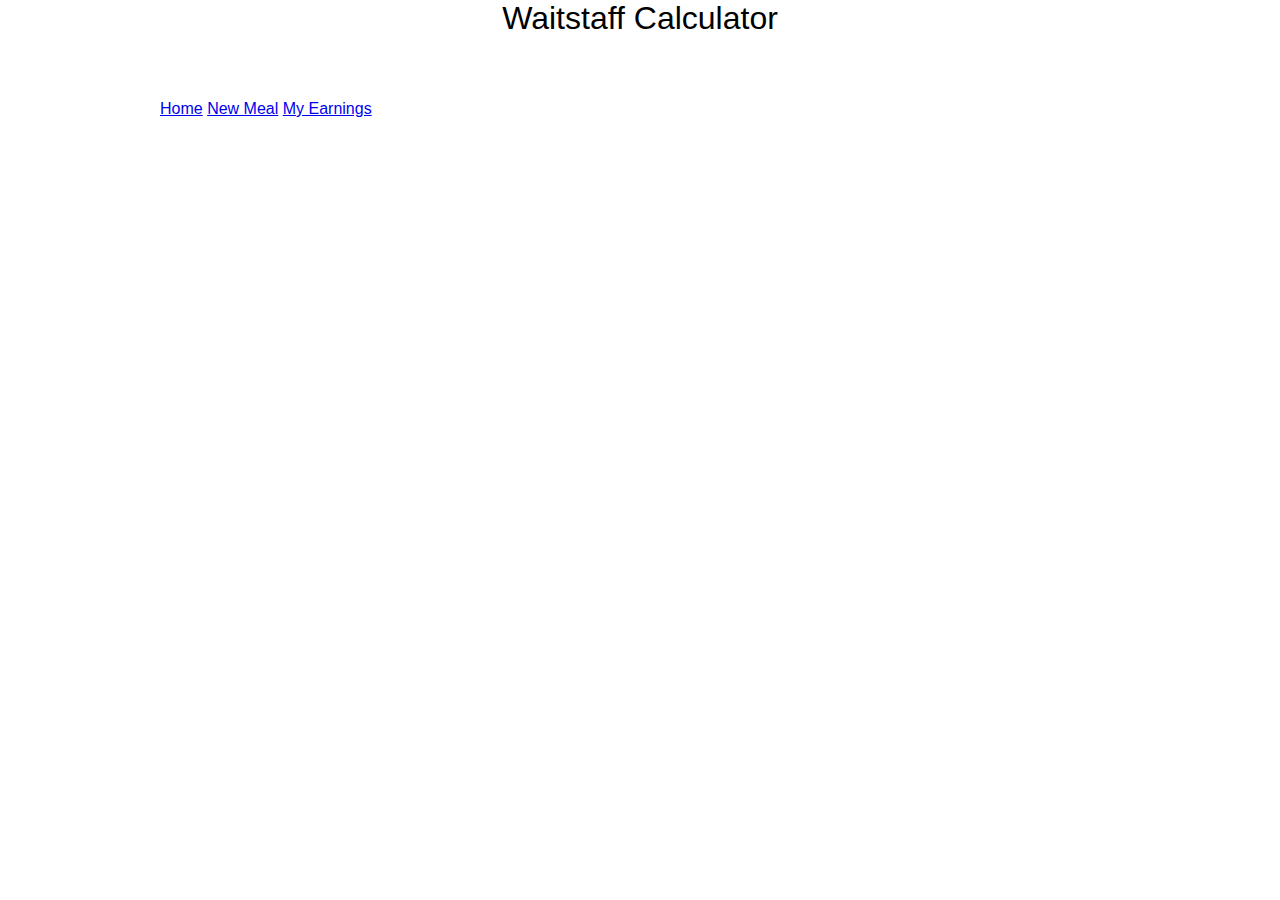
<file: index.html>
<!doctype html>
<html ng-app="myApp">

<head>
    <meta charset="UTF-8">
    <title>Waitstaff Calculator</title>
    <link rel="stylesheet" type="text/css" href="style.css">

    <script data-require="angular.js@1.3.10" data-semver="1.3.10"
            src="https://code.angularjs.org/1.3.10/angular.js"></script>
    <script src="angular-animate.js"></script>
    <script src="angular-messages.js"></script>
    <script src="angular-route.js"></script>

    <script src="script.js"></script>
</head>

<!--<body ng-controller="MyCtrl">-->
<body ng-controller="MyCtrl" ng-class="{loading: isLoading}">

<div id="wrapper">
    <div class="header">Waitstaff Calculator</div>
    <div class="clear"></div>

    <a href="#/">Home</a>
    <a href="#/new-meal">New Meal</a>
    <a href="#/my-earnings">My Earnings</a>

    <!--<div ng-view></div>-->

    <div class="animate-view-container">
        <div ng-view class="animate-view"></div>
    </div>

</div>

</body>

</html>
</file>
<file: style.css>
@charset "UTF-8";

body {
    background-color: white;
    font-family: Verdana, Geneva, Arial, sans-serif;
    padding: 0px;
    margin: 0px;
}

#wrapper {
    width: 960px;
    margin-left: auto;
    margin-right: auto;
    background-color: white;
}

.header {
    display: inline-block;
    float: left;
    width: 100%;
    height: 100px;
    text-align: center;
    font-size: 200%;
    /*padding: 1em;*/
}

/*.header-column-left {*/
/*float: left;*/
/*width: 314px;*/
/*height: 210px;*/
/*}*/

/*.header-column-right {*/
/*float: right;*/
/*width: 634px;*/
/*height: 210px;*/
/*}*/

.inputs-column-left {
    float: left;
    width: 480px;
}

/*.inputs-column-center {*/
/*display: inline-block;*/
/*width: 33%;*/
/*}*/

.inputs-column-right {
    float: right;
    width: 480px;
}

.clear {
    clear: both;
}

/*.center {*/
/*text-align: center;*/
/*}*/

.box {
    border: 3px solid;
}

/*.image {*/
/*vertical-align: middle;*/
/*}*/

/*.input {*/
/*padding: 30px;*/
/*}*/

/*.output {*/
/*padding: 30px;*/
/*}*/

/*.user-input {*/
/*text-align: center;*/
/*}*/

/*.user-input-radio {*/
/*text-align: left;*/
/*}*/

/*.user-output {*/
/*text-decoration: underline;*/
/*}*/
/*.automate {*/
/*font-size: xx-large;*/
/*}*/

.error {
    color: red;
    text-align: center;
}


/* 2.1.5 */
/*.loading {*/
    /*position:relative;*/
    /*height:100%;*/
/*}*/
/*.loading:before {*/
    /*position:absolute;*/
    /*content:"";*/
    /*left:0;*/
    /*bottom:0;*/
    /*right:0;*/
    /*top:0;*/
    /*z-index:1000;*/
    /*background:rgba(255,255,255,0.9) no-repeat center center;*/
    /*background-image: url('./loading-animation.gif');*/
/*}*/

/*.animate-view.ng-enter,*/
/*.animate-view.ng-leave {*/
    /*transition:1s linear all;*/
/*}*/
/*.animate-view.ng-enter { opacity:0; }*/
/*.animate-view.ng-enter.ng-enter-active { opacity:1; }*/
/*.animate-view.ng-leave { opacity:1; }*/
/*.animate-view.ng-leave.ng-leave-active { opacity:0; }*/

body, html { position:relative; min-height:100%; }
.loading {
    position:relative;
    height:100%;
}
.loading:before {
    position:absolute;
    content:"";
    left:0;
    bottom:0;
    right:0;
    top:0;
    z-index:1000;
    background:rgba(255,255,255,0.9) no-repeat center center;
    background-image: url('./loading-animation.gif');
}
.animate-view-container { position:relative; min-height: 100%; }
.animate-view.ng-enter,
.animate-view.ng-leave {
    transition:1s linear all;
    position:absolute;
    top:0;
    left:0;
    right:0;
    bottom:0;
    background:#eee;
}
.animate-view.ng-enter { opacity:0; z-index:100; }
.animate-view.ng-enter.ng-enter-active { opacity:1; }
.animate-view.ng-leave { opacity:1; z-index:99; }
.animate-view.ng-leave.ng-leave-active { opacity:0; }
</file>
